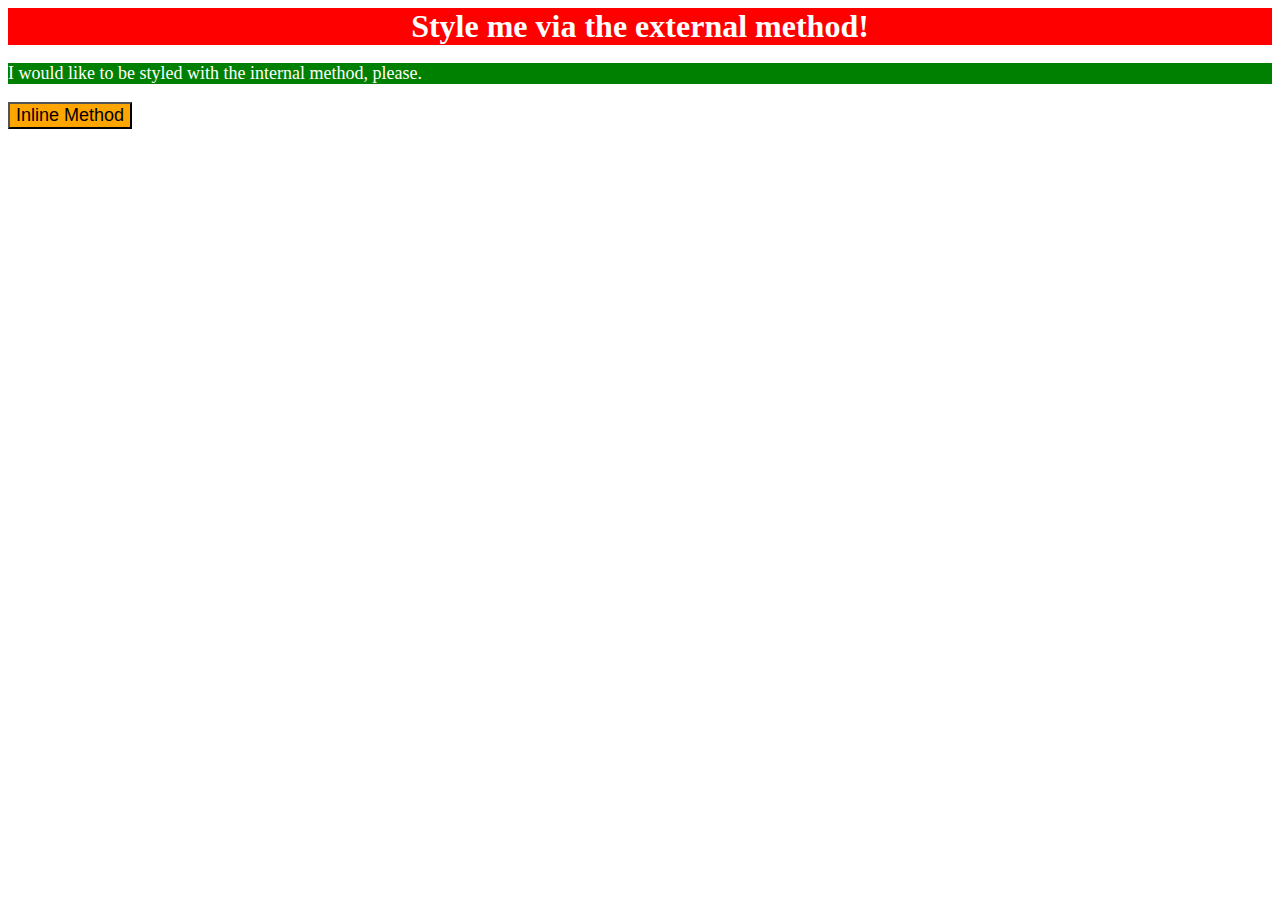
<file: foundations/01-css-methods/index.html>
<!DOCTYPE html>
<html lang="en">
  <head>
    <meta charset="UTF-8">
    <meta http-equiv="X-UA-Compatible" content="IE=edge">
    <meta name="viewport" content="width=device-width, initial-scale=1.0">
    <title>Methods for Adding CSS</title>
    <link rel="stylesheet" href="./styles.css">
    
    <style>
      P{
        background-color: green;
        color: white;
        font-size: 18px;
      }
    </style>

  </head>
  <body>
    <div>Style me via the external method!</div>
    <p>I would like to be styled with the internal method, please.</p>
    <button style="background-color:orange;font-size: 18px;" >Inline Method</button>
  </body>
</html>
</file>
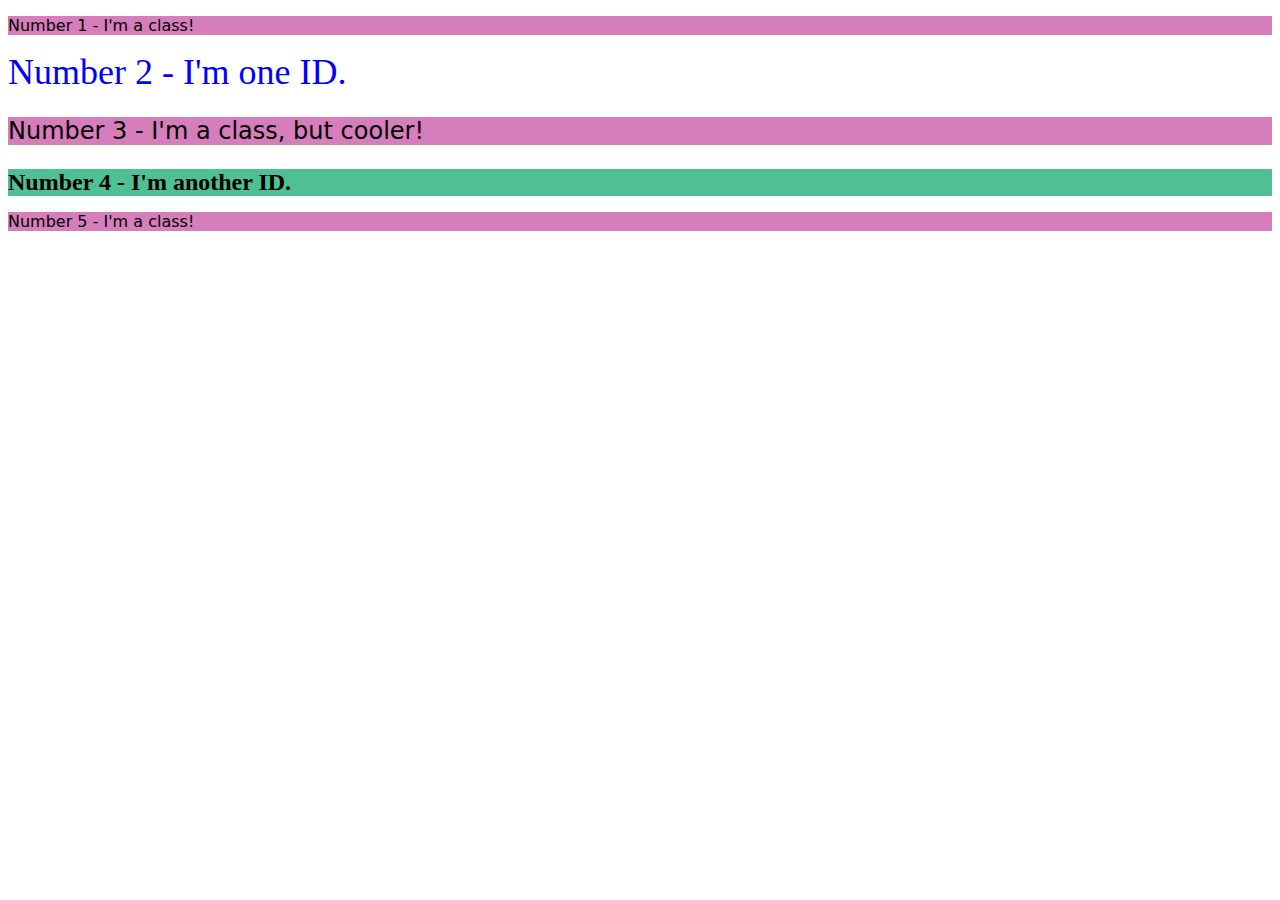
<file: foundations/02-class-id-selectors/index.html>
<!DOCTYPE html>
<html lang="en">
  <head>
    <meta charset="UTF-8">
    <meta http-equiv="X-UA-Compatible" content="IE=edge">
    <meta name="viewport" content="width=device-width, initial-scale=1.0">
    <title>Class and ID Selectors</title>
    <link rel="stylesheet" href="./style.css">
  </head>
  <body>
    <p class="number1">Number 1 - I'm a class!</p>
    <div id="number2">Number 2 - I'm one ID.</div>
    <p class="number3">Number 3 - I'm a class, but cooler!</p>
    <div id="number4">Number 4 - I'm another ID.</div>
    <p class="number5">Number 5 - I'm a class!</p>
  </body>
</html>
</file>
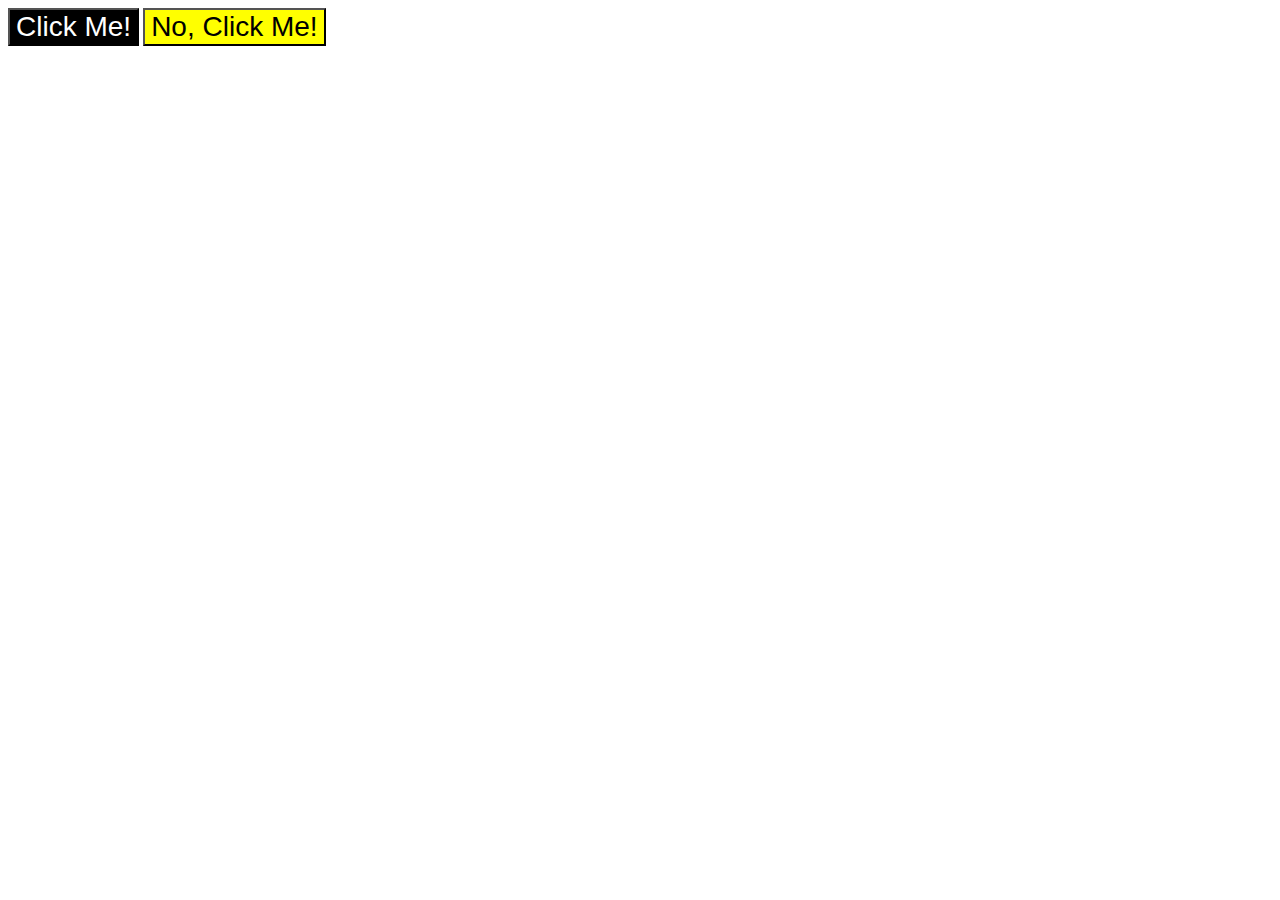
<file: foundations/03-grouping-selectors/index.html>
<!DOCTYPE html>
<html lang="en">
  <head>
    <meta charset="UTF-8">
    <meta http-equiv="X-UA-Compatible" content="IE=edge">
    <meta name="viewport" content="width=device-width, initial-scale=1.0">
    <title>Grouping Selectors</title>
    <link rel="stylesheet" href="./style.css">
  </head>
  <body>
    <button class="inverted">Click Me!</button>
    <button class="fancy">No, Click Me!</button>
  </body>
</html>
</file>
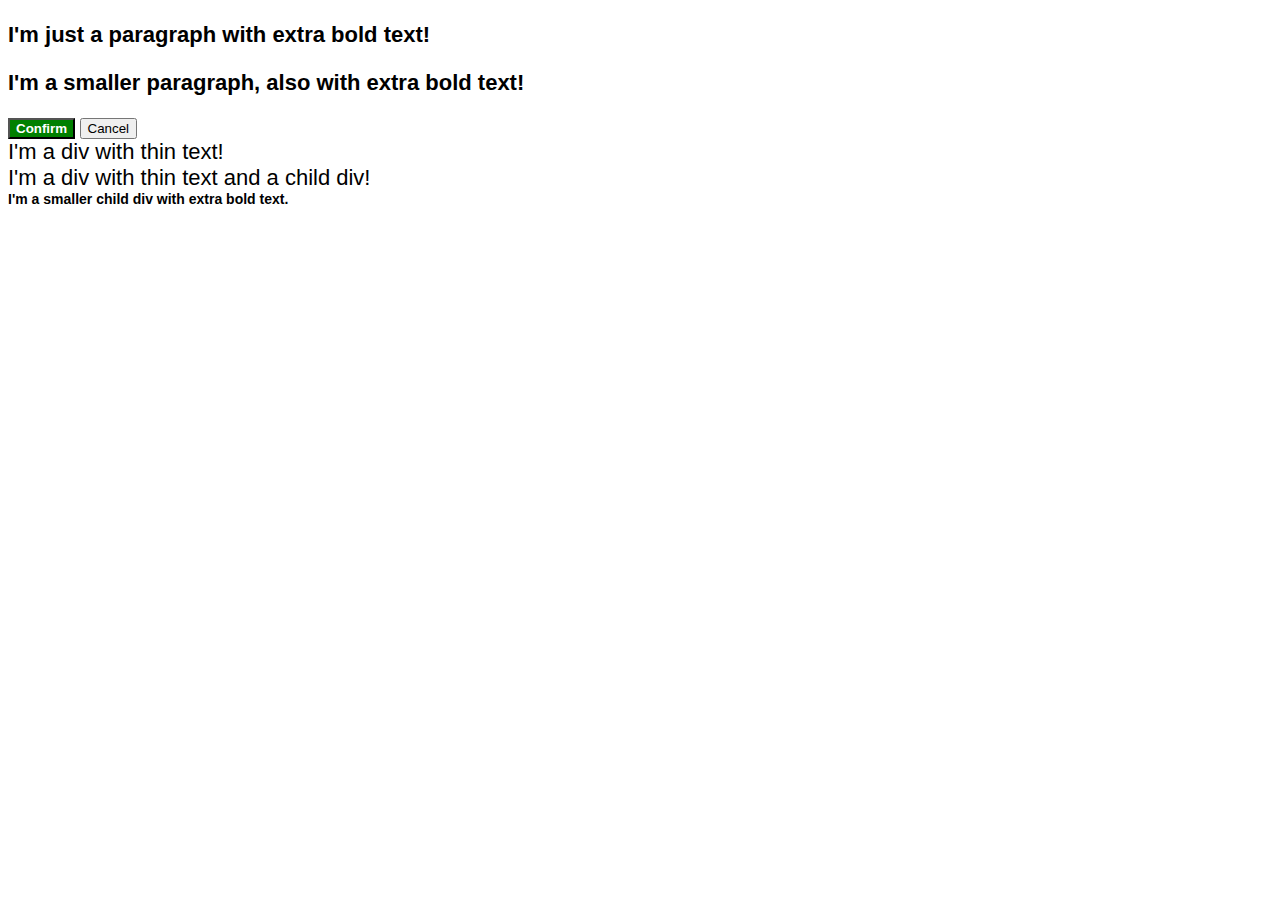
<file: foundations/06-cascade-fix/index.html>
<!DOCTYPE html>
<html lang="en">
  <head>
    <meta charset="UTF-8">
    <meta http-equiv="X-UA-Compatible" content="IE=edge">
    <meta name="viewport" content="width=device-width, initial-scale=1.0">
    <title>Fix the Cascade</title>
    <link rel="stylesheet" href="style.css">
  </head>
  <body>
    <p class="para">I'm just a paragraph with extra bold text!</p>
    <p class="para small-para">I'm a smaller paragraph, also with extra bold text!</p>

    <button id="confirm-button" class="button confirm">Confirm</button>
    <button id="cancel-button" class="button cancel">Cancel</button>

    <div class="text">I'm a div with thin text!</div>
    <div class="text">I'm a div with thin text and a child div!
      <div class="text child">I'm a smaller child div with extra bold text.</div>
    </div>
  </body>
</html>
</file>
<file: foundations/01-css-methods/styles.css>
div{
    background-color: red;
    color: white;
    font-size: 32px;
    text-align: center;
    font-weight:700;
}
</file>
<file: foundations/02-class-id-selectors/style.css>
.number1,
.number3,
.number5 {
background-color: rgb(214, 125, 187);
font-family: Verdana, "DejaVu Sans", sans-serif;
}

.number3{
    font-size: 24px;
}

#number2{
    color: #0000ff;
    font-size: 36px;
}

#number4{
    background-color: hsl(157, 47%, 53%);
    font-size: 24px;
    font-weight: bold;
}
</file>
<file: foundations/03-grouping-selectors/style.css>
.inverted,
.fancy { 
font-family: Helvetica, "Times New Roman", sans-serif;
font-size: 28px;
}

.inverted{
    background-color: black;
    color: white;
}

.fancy{
    background-color: yellow;
}
</file>
<file: foundations/06-cascade-fix/style.css>
body{
  font-family:Arial, Helvetica, sans-serif
}

.para,
.small-para {
  color: hsl(0, 0%, 0%);
  font-weight: 800;
}

.para {
  font-size: 22px;
}

#confirm-button {
  background: green;
  color: white;
  font-weight: bold;
}

div.text {
  color: rgb(0, 0, 0);
  font-weight: 100;
  font-size: 22px;
}

div .child {
  color: rgb(0, 0, 0);
  font-weight: 800;
  font-size: 14px;
}
</file>
